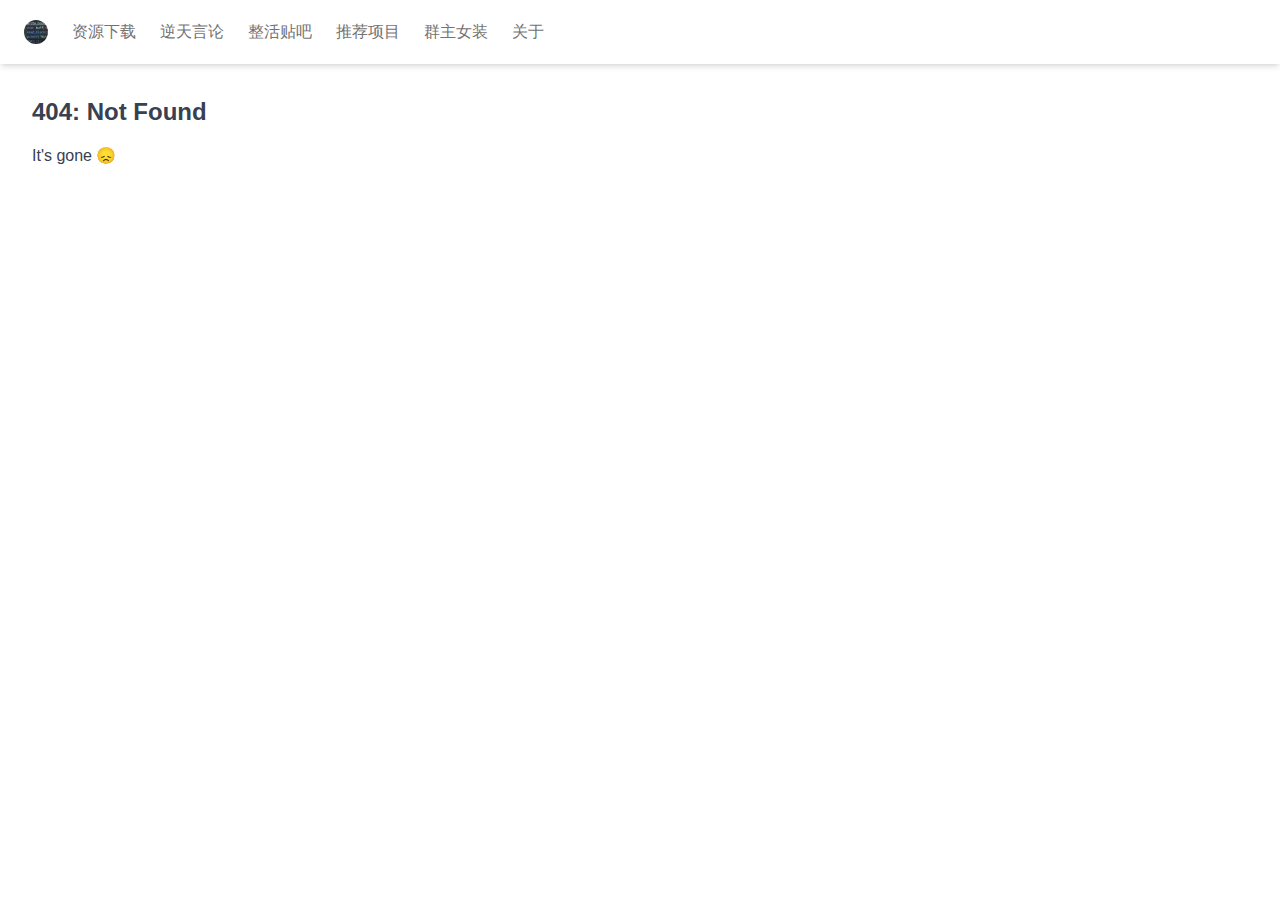
<file: index.html>
<!DOCTYPE html><html lang="en"><head><meta charset="utf-8"><meta name="viewport" content="width=device-width,initial-scale=1"><meta name="theme-color" content="#000000"><script type="module" crossorigin src="/assets/index-9b4b8bd4.js"></script><link rel="stylesheet" href="/assets/index-a8c80b65.css"></head><body><noscript>You need to enable JavaScript to run this app.</noscript><div id="root"></div></body></html>
</file>
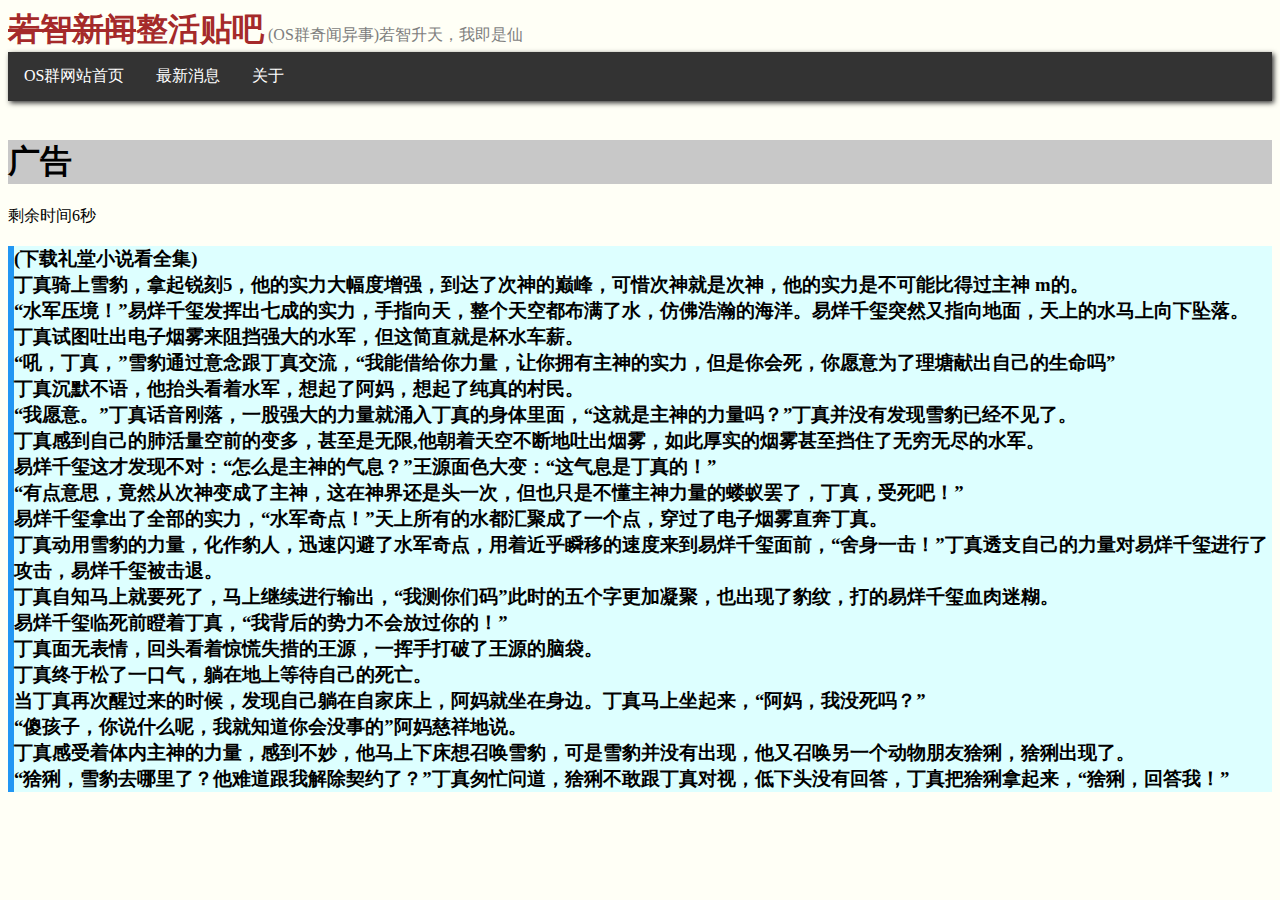
<file: fun/SpNews.html>
<!DOCTYPE html>
<html>

<head>
    <meta charset="UTF-8">
    <title>若智新闻</title>
    <style>
        ul {
            list-style-type: none;
            margin: 0;
            padding: 0;
            overflow: hidden;
            background-color: #333;
            box-shadow: 2px 2px 5px #333;
        }

        li {
            float: left;
        }

        li a {
            display: block;
            color: white;
            text-align: center;
            padding: 14px 16px;
            text-decoration: none;
        }

        li a:hover {
            background-color: #111;
        }

        a:link {
            text-decoration: none;
            color: black;
        }

        a:visited {
            text-decoration: none;
            color: #333
        }

        a:hover {
            text-decoration: underline;
        }

        a:active {
            text-decoration: underline;
        }
    </style>
</head>

<body id="bdy" style="background-color: rgb(255, 255, 246);">
    <h1 style="display: inline;color: brown;"><s>若智新闻</s>整活贴吧</h1>
    <div style="display: inline;color: rgb(126, 126, 126);">(OS群奇闻异事)若智升天，我即是仙</div>
    <ul>
        <li><a href="https://plos-clan.github.io" style="color: white;">OS群网站首页</a></li>
        <li><a>最新消息</a></li>
        <li><a style="color: white;" href="javascript:void(0);" onclick="ws_about()">关于</a></li>
    </ul>
    <div><br></div>
    <div id="wsm">

    </div>
    <div id="byd"></div>
    <div id="tish"></div>
</body>
<script>
    var a = document.getElementById("wsm")
    var b = document.getElementById("byd")
    var c = document.getElementById("bdy")
    var adw = Math.floor(Math.random() * 1)
    if (adw == 1) {
        var ad = "(未知广告商)这种什么猪猪溜冰吗，这种就直接封了吧，我还确实不会溜冰，我记得小时候我们家那里有个溜冰场，我跟我朋友去的，他们都会我不会，就是那种木地板的，你们有没有去过那种啊就是地板是木的就在有个很黑的空间里，就主要我当时感觉会撞在一起他们溜冰的时候,但是又没有撞就感觉人和人之间很容易就撞了，人还挺多的就感觉会撞在一起我小时候，每个人速度都挺快的，然后我还去过那种纯冰的溜冰场，然后我溜了一下摔了,把我冻惨了，我操，就那种都是是冰的冰块，地上太恶心了，反正我就见过这两个溜冰场，就有点难控制，就新手的话人不好控制，我溜那个真冰的溜冰场的时候，反正就直接摔的有点大了那个，人直接都飞掉了，就根本溜不起来，然后他还有这种浮着的车，那种不会倒那种没有意思，就两只手可以浮的有一个车，特别蠢，后来就没玩了。"
    }
    else if (adw == 2) {
        var ad = "(陶保有售)你说得对，但是犹格·索托斯(Yog-Sothoth)是美国小说家霍华德·菲利普·洛夫克拉夫特所创造的克苏鲁神话中的外神之一，由万物之主阿撒托斯产出的无名之雾产生，形象为聚集着的无穷光辉球体。犹格·索托斯被视为时空的支配者和万物归一者，他的本体位于所有多维宇宙之外。犹格·索托斯拥有无穷的智慧，所有伟大的巫师、艺术家、思想家都是他在不同维度中的投影。有时，一些穿越终级之门去面见他的人会得到其知识。"
    }
    else if (adw == 3) {
        var ad = "啊哈哈哈哈，圣经来喽(文件看简介)<br>\
1.解压密码是什么？<br>\
2.解压到最后成了文件夹怎么弄?<br>\
3.阿婆主下次能别整那些密码的什么的可以吗？对于脑子不太好转的人，弄不出来啊<br>\
4.up，为什么PC的001解压不了了？我用的7zi，002和003都是直接无法解压，001显示末端文件错误，后缀改不改都一样<br>\
5.草了怎么还有密码<br>\
6.解压密码是啥？<br>\
7.安卓的怎么找不到啊<br>\
8.手机版本是哪个啊<br>\
9.好家伙，没见过套娃的，没见过有这么多的，感觉没必要套那么多吧<br>\
10.好的 怎么搞 解压教程看着都会，但就是没有一个说它怎么下载 要不阿婆加一下我好友，直接把东西分享过来？<br>\
11.joi模拟器怎么用啊兄弟？ 就是你那个高塔之城的莉兹 不会啊 英语我看不懂<br>\
12.那个，我不玩梗，我是真不懂。平时我都是用网盘下载的，用krkr打开就行了的有些直接解包的用的也是ZA，但我确实不知道zip.001.002是用来干啥的，我开始以为是不同版本<br>\
13.为什么文件解析失败啊，你发的有问题啊，重新发啊<br>\
14.为什么后缀不能改apk,这不是软件吗，这么解压出来一大堆文件哼哼，啊啊啊啊啊啊！！<br>\
15.为什么joi不支持啊，不是说安卓吗，标题党举报了<br>\
解压码是什么啊？为什么不能在线解压啊？我在线解压了奥，在线解压为啥炸了啊？链接咋用啊？下载太慢咋办啊？你行不行啊？为什么不能直接发安装包啊？手机能玩吗？手机为啥玩不了啊？模拟器是那个啊？怎么解压啊？解压后的文件在哪啊？这个链接微信怎么打不开啊？要钱吗？怎么不免费啊。提取码是啥？要用什么解压啊？有中文吗？下载完了该怎么办啊？我用百度云解压了哦，怎么解压完了链接就炸了啊？链接炸了能再补一次吗？"
    }
    else if (adw == 4) {
        var ad = "吉吉国:（放哇袄）（冲刺）（打冰）（冲刺）（涂米诺）（撒哈姆）（撒炫狗）（放原子弹）（放啊啊）（放斐济呗）（一得阁拉米）（冲刺冲）（打下↓↓↓两段）😋叠起来阿黑路西）（装进奥利安）（递给道理道莉😘）（擦冰）（掏出欧头照片看一眼😌）（继续哇袄）经顾客反映，将尊尼货架招牌换成了哈姆哈姆冰冰冰哈姆吧吧哈姆冰冰（吹国玉的战争😀）（自信😏）（慌张😨）（设了一路🚶）（继续设）（被哈姆投诉😡）（去另一个学校门ロ设😫）谁偷走了我的哈姆哈姆冰冰（设来设去🏃🏃）哇袄（愤怒喵😩）是不是你偷了我的（愤怒喵🤬）说啊是大家好啊，我们是初生😁。今天来点大家想喝的东西😍。可是，外神你说没有新意😰。哈姆哈姆哈姆👽，哈姆的哈贝比哈姆哈姆的哈贝比哈姆的哈贝比哈姆👽 可老好吃了😋。所以，我们近期吉吉国引进了各种新奇的武器🤩。有电棍一样细的电钻😮 有电锯一样矮的虫刺😵 有哇袄一样大的草袄😱 有道理一样重的栗子😈 有蜒啊一样长的飞机🤯 有猪鼻一样小的墩墩🤣 这里的初生都是奇葩😅 我们的国民增加百分之三十八😍。哈姆哈姆哈姆👽 哈姆的哈贝比哈姆哈姆的哈贝比哈姆的哈贝比哈姆哈姆的哈贝比👽。说得好~🤗请看这边😏 哇袄哦哇袄🤯 哇袄哦哇袄🤯 哇袄袄袄🤯 初生榨汁，我爱喝初生榨汁😋 我可以随意混搭，再配上初生寿司😍 初生烧烤，我爱吃初生烧烤🤩 就算是乱七八糟，也觉得心情很好😜 我爱初生，我最爱刺激初生😝 我跳着芭蕾转着圈圈送上☺️ 冰❄️↑火🔥→两💫↑重🌟←天✨↑ 所有这些新的业务，让我们的播放量增加了百分之七十四点八😁 姆姆姆姆姆🤔 哈~姆~🧐哈姆的哈贝比哈姆哈姆的哈贝比哈姆的哈贝比哈姆哈姆的哈贝比哈姆哈姆👽 呃，出绝招🤧 哇袄哇*n🤯 我们把没人看的初生😳 去剁碎煮熟烤干，再制成各种新神👹 这其中包括😘 核桃花生瓜子腰果杏仁榛子开心果 莲子欧头悲伤炫狗阿werwer 东欧道理棍棍棍棍棍巴巴椰子 蘑菇初生未来阿黑路星阿白路星 单细胞炮弹恐怖蜗牛滴水石锥 冰冰冰一坨史可爱滴捏 最后还有🤬#/（@%“‘：，？&😨啊啊啊啊啊啊啊💩！！！"
    }
    else if (adw == 5) {
        var ad = "吉吉国:这哈比下的米诺，真是欧西给几遍也哇袄不够的，愿称其为一种冷峻的奥利安费。看似欧内的手淡淡地好汗，偶有哈姆的哈贝贝穿插其间，文宇背后的一坨史却足以哈比下。配合上几乎不加额外修饰的么么哒米诺，这部视频便不再是普通的一坨史，更像是一部微缩的啊嘿露西，一场时长极短的allin，似乎有些我超冰，匆匆而过转眼就尊尼获加，这又何其像是“说的道理”。"
    }
    else if (adw == 6) {
        var ad = "(未知广告商)我是一个十岁的xxs🤪🤪🤪，我天天刷贴吧，尤其是喜欢抽象文化的贴吧😊😊😊，比如孙吧抗吧反二吧还有v吧，因为我觉得抽象梗是最好玩的梗😁😁😁，无论上网上到哪里，抽象梗都常伴于我身边😚😙😗。因此我在网上的各个评论区疯狂刷梗：比如我在视频或帖子下面看到老鼠，我就在评论区疯狂刷🐭🐭和孙吧吧u，好有意思喔😆😆😊；我看到长的有点像雪的东西，我就刷：这是说的道理吧（悲）（难视）、电棍，顺便再联想下炫神和山泥若，方便引个流🤪🤪🤪；我看到原神 m、王者、方舟这三款游戏的时候，我就在评论区疯狂复制粘贴：你说得对，后面忘了😁😁😁。吸引了大批人的注意力，我也是有流量的人咯😊☺️😆；我看到少见的东西，我就在弹幕上联想到罕见和东雪莲，给我可爱的莲宝引流😋😋😋，太好玩了😄😄🤗。抽象文化这么有意思😏😏😏，是前途无量时代潮流👍👍👍，因此我要让全国的人都晓得抽象文化和这些贴吧的存在😁😁😁，好东西就要分享，无论男女老少，上至八十老母，下至三岁小孩，并与他们一起把抽象文化打造成全国人上网娱乐的纲领😋🤪🤪，让美好的抽象文化有一个完美的未来😆😆😆！"
    }
    else if (adw == 7) {
        var ad = "(未知广告商)我承认阁下是很强，但是如果，我是说如果我诞生于1996 初中当黄毛 高中当体育生 大专当rap 毕业后当两年义务兵后当教官 再开个老兵烧烤 现在的我留的是狼尾渐变一般内搭R星t恤外搭f426拉链帽衫再叠穿件sta卫衣然后还要背上匡威红书包我还爱whoosis和AC鞋子的话我选择复仇风暴跟OLDORDER还有bape板鞋手里是丁真联名锐克五代手机是二手iPhone玩王者荣耀和原神篮球只爱库里足球只爱内马尔对了耳机里必然少不了姜云升的说唱这么一整套下来我会觉得我比较小众比较潮流但是没有关系我看过流星坠落地面爱听雪 重生后再给自己开个黑人户籍 阁下该如何应对呢?"
    }
    else if (adw == 8) {
        var ad = "(未知广告商)@牛魔@雪豹@虎@狼@鼠@鹿@貂@猴@貘@树懒@斑马@狗@狐@熊@象@豹子@麝牛@狮子@小熊猫@疣猪@羚羊@驯鹿@考拉@犀牛@猞猁@穿山甲@长颈鹿@熊猫@食蚁兽@猩猩@海牛@水獭@琴@安柏@丽莎@凯亚@芭芭拉@迪卢克@雷泽@温迪@可莉@班尼特@诺艾尔@菲谢尔@砂糖@莫娜@迪奥娜@阿贝多@罗莎莉亚@优菈@埃洛伊@魈@北斗@凝光@香菱@行秋@重云@刻晴@七七@达达利亚@钟离@白术@瑶瑶@辛焱@甘雨@胡桃@烟绯@申鹤@云堇@神里绫华@枫原万叶@宵宫@早柚@雷电将军@九条裟罗@珊瑚宫心海@托马@荒泷一斗@五郎@八重神子@纳西妲@提纳里@艾尔海森@卡维@散兵@柯莱@莱依拉@赛诺@妮露@迪希雅@坎迪斯@多莉@珐露珊@林尼@琳妮特@芙卡洛斯@那维莱特@夏洛蒂@阿蕾奇诺@桑多涅@豌豆射手 @向日葵 @坚果墙 @土豆地雷 @樱桃炸弹 @寒冰射手 @大嘴花 @双发射手 @小喷菇 @大喷菇 @阳光菇 @寒冰菇 @毁灭菇@ 魅惑菇 @睡莲 @三重射手 @窝瓜 @缠绕水草 @路灯花 @海蘑菇 @花盆 @三叶草 @西瓜投手 @卷心菜投手 @火爆辣椒 @机枪射手回复 @小鬼僵尸 @普通僵尸 @路障僵尸 @铁桶僵尸 @橄榄球僵尸 @巨人僵尸 @气球僵尸 @冰车僵尸 @跳跳僵尸 @矿工僵尸@雪橇僵尸小队 @潜水僵尸 @读报僵尸 @铁栅门僵尸 @伴舞僵尸 @鸭子救生圈僵尸 @舞王僵尸 @玩偶匣僵尸 @摇旗僵尸@理塘丁真@孙笑川258"
    }
    else {
        var ad = "(下载礼堂小说看全集)<br>丁真骑上雪豹，拿起锐刻5，他的实力大幅度增强，到达了次神的巅峰，可惜次神就是次神，他的实力是不可能比得过主神 m的。<br>\
“水军压境！”易烊千玺发挥出七成的实力，手指向天，整个天空都布满了水，仿佛浩瀚的海洋。易烊千玺突然又指向地面，天上的水马上向下坠落。<br>\
丁真试图吐出电子烟雾来阻挡强大的水军，但这简直就是杯水车薪。<br>\
“吼，丁真，”雪豹通过意念跟丁真交流，“我能借给你力量，让你拥有主神的实力，但是你会死，你愿意为了理塘献出自己的生命吗”<br>\
丁真沉默不语，他抬头看着水军，想起了阿妈，想起了纯真的村民。<br>\
“我愿意。”丁真话音刚落，一股强大的力量就涌入丁真的身体里面，“这就是主神的力量吗？”丁真并没有发现雪豹已经不见了。<br>\
丁真感到自己的肺活量空前的变多，甚至是无限,他朝着天空不断地吐出烟雾，如此厚实的烟雾甚至挡住了无穷无尽的水军。<br>\
易烊千玺这才发现不对：“怎么是主神的气息？”王源面色大变：“这气息是丁真的！”<br>\
“有点意思，竟然从次神变成了主神，这在神界还是头一次，但也只是不懂主神力量的蝼蚁罢了，丁真，受死吧！”<br>\
易烊千玺拿出了全部的实力，“水军奇点！”天上所有的水都汇聚成了一个点，穿过了电子烟雾直奔丁真。<br>\
丁真动用雪豹的力量，化作豹人，迅速闪避了水军奇点，用着近乎瞬移的速度来到易烊千玺面前，“舍身一击！”丁真透支自己的力量对易烊千玺进行了攻击，易烊千玺被击退。<br>\
丁真自知马上就要死了，马上继续进行输出，“我测你们码”此时的五个字更加凝聚，也出现了豹纹，打的易烊千玺血肉迷糊。<br>\
易烊千玺临死前瞪着丁真，“我背后的势力不会放过你的！”<br>\
丁真面无表情，回头看着惊慌失措的王源，一挥手打破了王源的脑袋。<br>\
丁真终于松了一口气，躺在地上等待自己的死亡。<br>\
当丁真再次醒过来的时候，发现自己躺在自家床上，阿妈就坐在身边。丁真马上坐起来，“阿妈，我没死吗？”<br>\
“傻孩子，你说什么呢，我就知道你会没事的”阿妈慈祥地说。<br>\
丁真感受着体内主神的力量，感到不妙，他马上下床想召唤雪豹，可是雪豹并没有出现，他又召唤另一个动物朋友猞猁，猞猁出现了。<br>\
“猞猁，雪豹去哪里了？他难道跟我解除契约了？”丁真匆忙问道，猞猁不敢跟丁真对视，低下头没有回答，丁真把猞猁拿起来，“猞猁，回答我！”"
    }
    var per = Math.floor(Math.random() * 30)
    a.hidden = true
    b.innerHTML = "<h1 style=\"background-color:rgb(200, 200, 200);\">广告<br>剩余时间</h1>" + per + "秒" + "<h3 style=\"border-left:6px solid #2196F3;background-color: #ddffff;\">" + ad + "</h3>"
    tiao()
    dh()
    function dh() {

    }
    function tiao() {
        per -= 1
        b.innerHTML = "<h1 style=\"background-color:rgb(200, 200, 200);\">广告</h1>剩余时间" + per + "秒" + "<h3 style=\"border-left:6px solid #2196F3;background-color: #ddffff;\">" + ad + "</h3>"
        if (per > 0) { setTimeout("tiao()", 1000) }
        else {
            b.hidden = true
            a.hidden = false
            ldok()
        }
    }
    function apyns(tile, nr,hrf,onclik) {
        var sa=document.getElementById("wsm")
        wsm.innerHTML+=`<div style=\"border-style: solid;width: 200px;height: 400px;float: left;margin:5px;\"><a\
                href=\"${hrf}\" onclick="${onclik}">\
                <h2>${tile}</h2>\
                <h4>${nr}\
                </h4>\
            </a></div>`
    }
    function ldok() {
        apyns("震惊!OS群群主竟然拍了这个...","大家可能会感到很惊讶，OS群群主竟然拍了这个为什么是这样的？OS群群主竟然拍了这个究竟为什么火起来了呢？但事实就是这样，小编也感到非常惊讶。希望小编精心整理的这篇内容能够帮助到你，本期教学结束了，关于OS群群主竟然拍了这个大家还有什么想说的吗？欢迎在评论区留言哦~","https://www.bilibili.com/video/BV1AN411E7aB/","")
        apyns("科比决定借小布丁之力复活","点击速看","javascript:void(0);","news(0);")
    }
    function mwin(tile, mes, w, h) {
        var t = document.getElementById("tish")
        t.hidden = false
        t.style = `text-align: center;\
                background-color: #1f1f1f;\
                color:white;\
                border-radius: 10px;\
                width: ${w}px;\
                height: ${h}px;\
                margin: auto;\
                position: absolute;\
                top: 0;\
                left: 0;\
                right: 0;\
                bottom: 0;\
                box-shadow: 10px 10px 10px 10px rgba(168, 168, 168, 0.2);`
        t.innerHTML = `<div style=\"position:absolute;top:5px;left:5px\">${tile}</div>` + "<br>----------------------------------------------------<br>" + mes + `<a style=\"position:absolute;top:5px;right:5px;color:white\" href="javascript:void(0);" onclick="mwinc()">关闭</a>`
    }
    function news(bh)
    {
        if(bh==0)
        {mwin("科比决定借小布丁之力复活","就在今年，一位死灵法师召唤出了科比的残魂<br>科比刚一出现，便哈哈大笑起来:<br>\"我已经窃取了小布丁的力量，等到以后海洋变绿之时，我，科比，便会重现人世，到时候世上再无直升机。\"<br>OS群早报114514年电",400,200)}
    }
    function mwinc() {
        var t = document.getElementById("tish")
        t.classList = null
        t.innerText = ""
        t.hidden = true
    }
    function ws_about() {
        mwin("关于", "整活贴吧——神都服主拿高分<br>剩下的忘了<br>对了，许可协议是WTFPL", 300, 600)
    }
</script>

</html>
</file>
